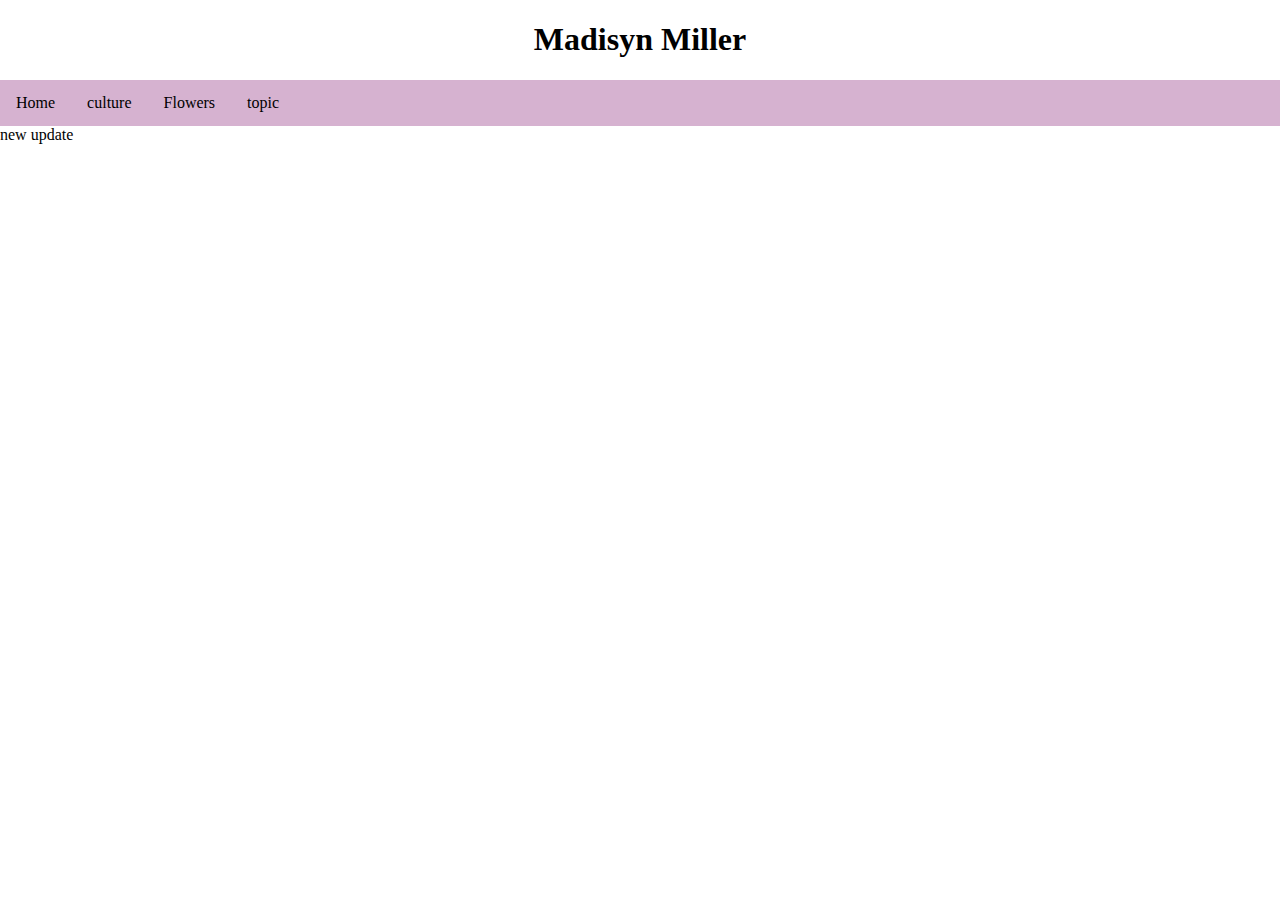
<file: index.html>
<!DOCTYPE html>

<html>
     <link rel="stylesheet" href="style.css">
    <head>
      <h1> Madisyn Miller</h1>

    </head>
    <ul class="topnav">
        <a href="index.html"> Home </a>
        <a href="culture.html"> culture </a>
        <a href="bouquet.html"> Flowers </a>
        <a href="topic.html"> topic </a>
    </ul>

    <body>
      new update
    </body>
</html>
</file>
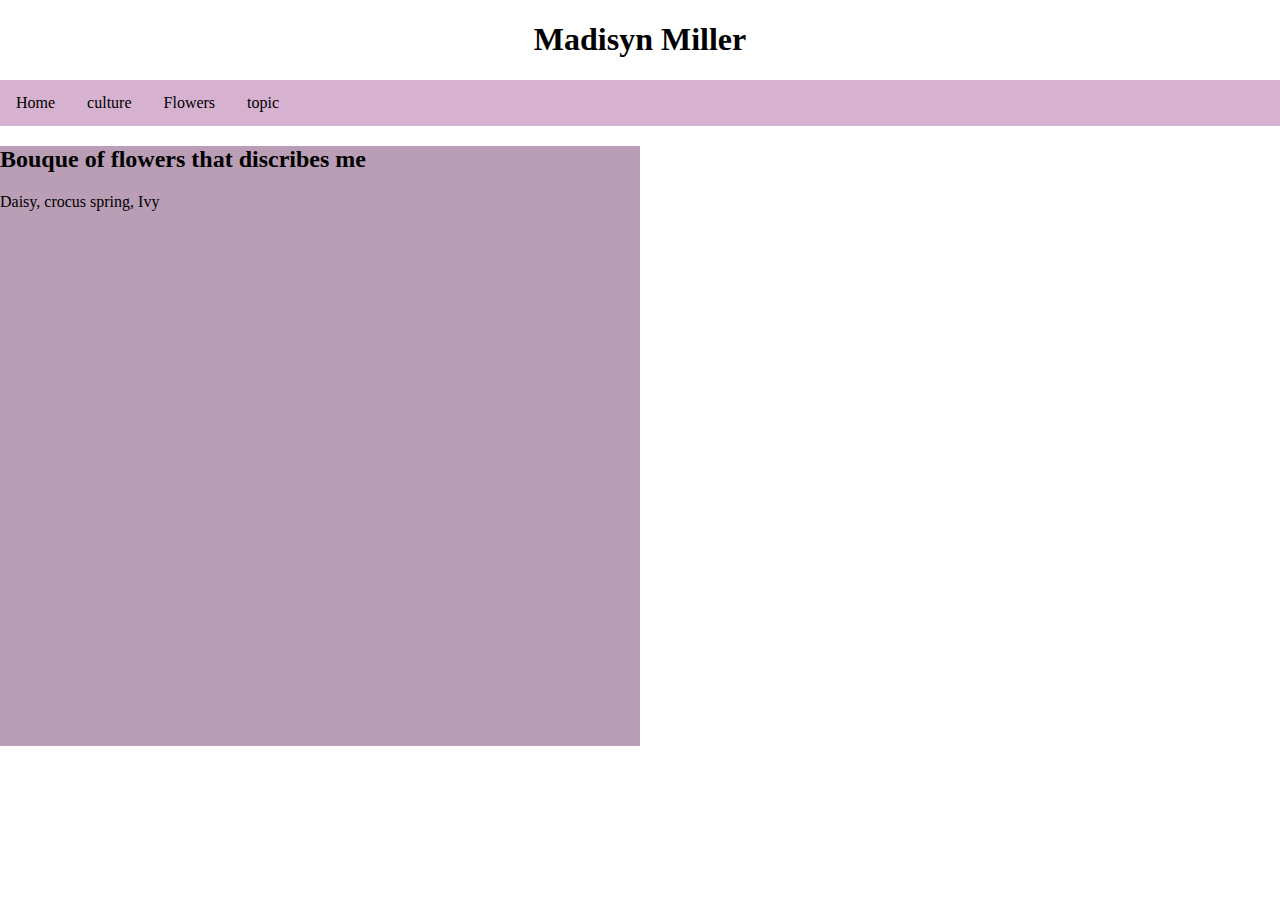
<file: bouquet.html>
<!DOCTYPE html>

<html>
     <link rel="stylesheet" href="style.css">
    <head>
      <h1> Madisyn Miller</h1>

    </head>
    <ul class="topnav">
        <a href="index.html"> Home </a>
        <a href="culture.html"> culture </a>
        <a href="bouquet.html"> Flowers </a>
        <a href="topic.html"> topic </a>
    </ul>
    <body>
        <div class="content">
        <h2> Bouque of flowers that discribes me</h2>

        <p> Daisy, crocus spring, Ivy</p>
        </div>
    </body>
</html>
</file>
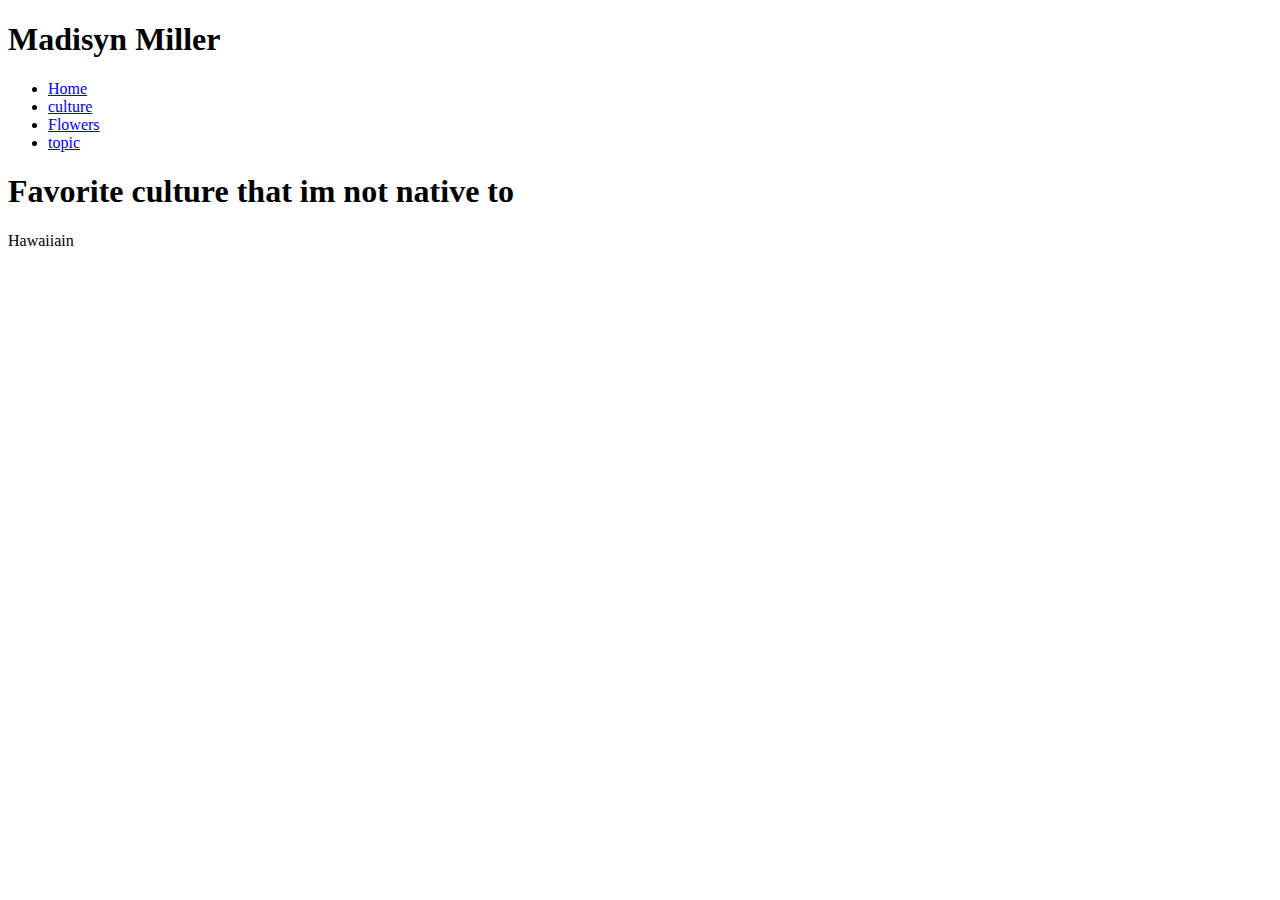
<file: culture.html>
<!DOCTYPE html>

<html>
    <head>
      <h1> Madisyn Miller</h1>

    </head>
    <ul class="topnav">
        <li><a href="index.html"> Home </a></li>
        <li><a href="culture.html"> culture </a></li>
        <li><a href="bouquet.html"> Flowers </a></li>
        <li><a href="topic.html"> topic </a></li>
    </ul>

    <body>
        <h1> Favorite culture that im not native to </h1>
        <p>Hawaiiain</p>
       
    </body>
</html>
</file>
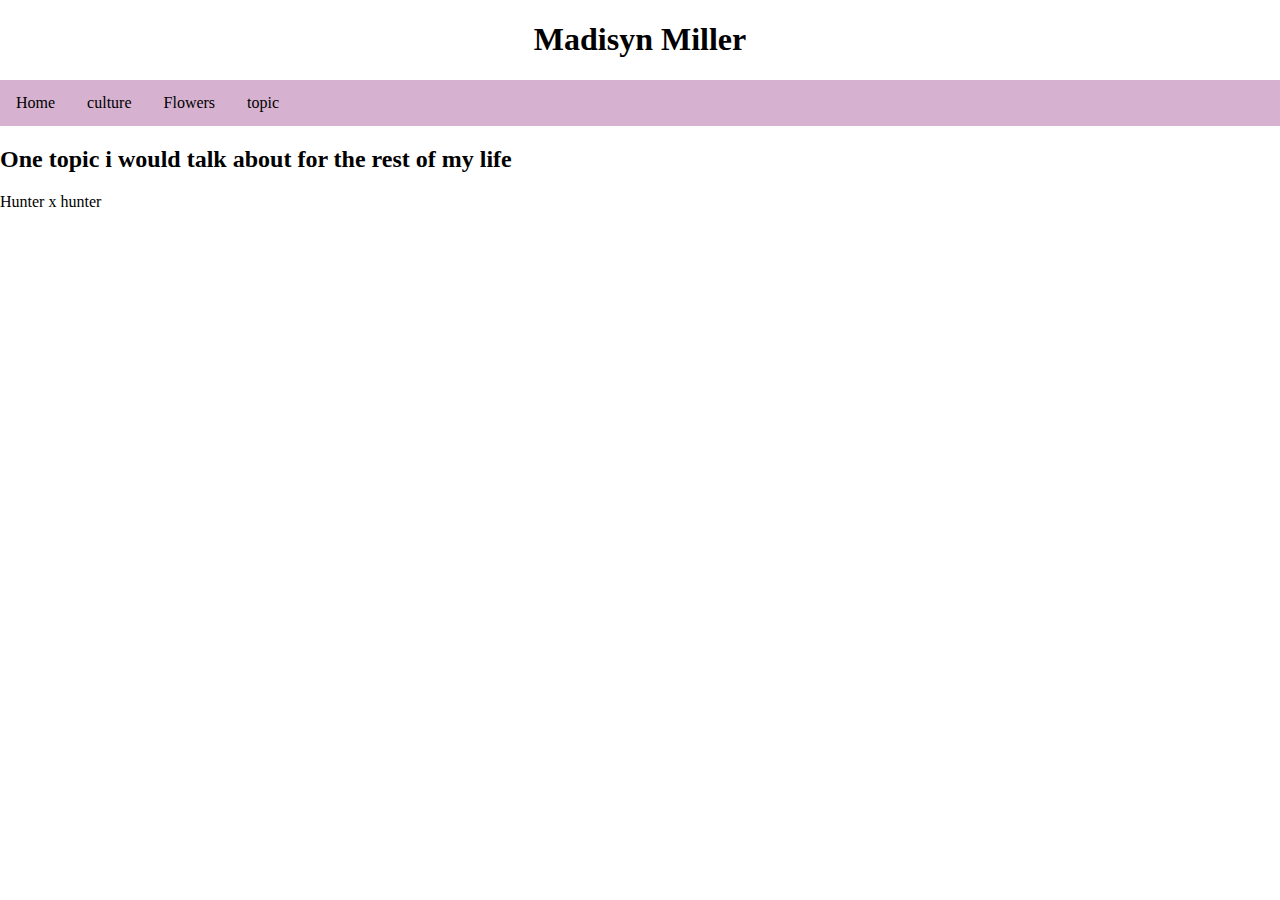
<file: topic.html>
<!DOCTYPE html>

<html>
     <link rel="stylesheet" href="style.css">
    <head>
      <h1> Madisyn Miller</h1>

    </head>

    <ul class="topnav">
        <a href="index.html"> Home </a>
        <a href="culture.html"> culture </a>
        <a href="bouquet.html"> Flowers </a>
        <a href="topic.html"> topic </a>
    </ul>

    <body>

        <h2>One topic i would talk about for the rest of my life</h2>
        <p>Hunter x hunter </p>
    </body>
</html>
</file>
<file: style.css>
h1{
    text-align: center;
}

body {margin: 0;}

ul.topnav {
  margin: 0;
  padding: 0;
  background-color: #d6b2d0;
  overflow: hidden;
  width: 100%;
 

}

ul.topnav a {
  float: left;
  display: inline;
  color: #000;
  text-align: center;
  padding: 14px 16px;
  text-decoration: none;
}


ul.topnav a:hover:not(.active) {
  background-color: #e00d7a;
  color: rgb(0, 0, 0);
}

div.content  {
 height: 600px;
  width: 50%;
  background-color: #ba9eb6;
  color: #000;
}
</file>
